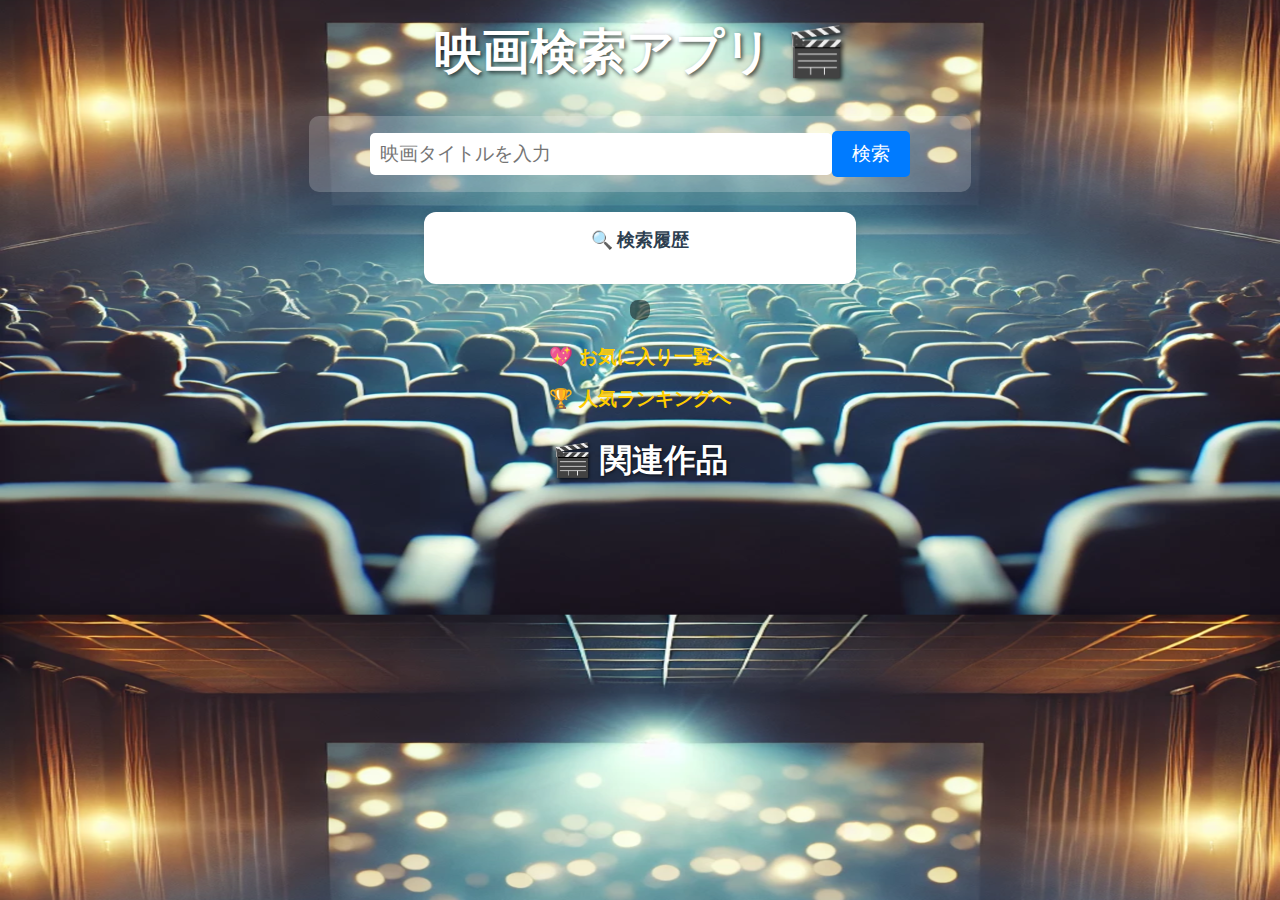
<file: index.html>
<!DOCTYPE html>
<html lang="ja">
<head>
    <meta charset="UTF-8">
    <title>映画検索アプリ</title>
    <link href="./main.css" rel="stylesheet">
    <!-- <head>内にこれを追加！ -->
    <meta name="viewport" content="width=device-width, initial-scale=1.0">

</head>
<body>
    <h1>映画検索アプリ 🎬</h1>
    
    <!-- 映画検索 -->
    <section id="searchSection">
        <input type="text" id="movieTitle" placeholder="映画タイトルを入力">
        <button id="searchButton">検索</button>
    </section>

    <!-- 検索履歴表示セクション -->
    <section id="searchHistorySection">
        <h3>🔍 検索履歴</h3>
        <ul id="searchHistory"></ul>
    </section>      
    
    <div id="movieInfo"></div>

    <!-- 別ページに移動するリンク -->
    <section>
        <p><a href="favorites.html">💖 お気に入り一覧へ</a></p>
        <p><a href="ranking.html">🏆 人気ランキングへ</a></p>
    </section>

    <!-- 関連作品 -->
    <section id="relatedSection">
        <h2>🎬 関連作品</h2>
        <div id="relatedMovies"></div>
    </section>
    
    <script src="main.js"></script>
</body>
</html>
</file>
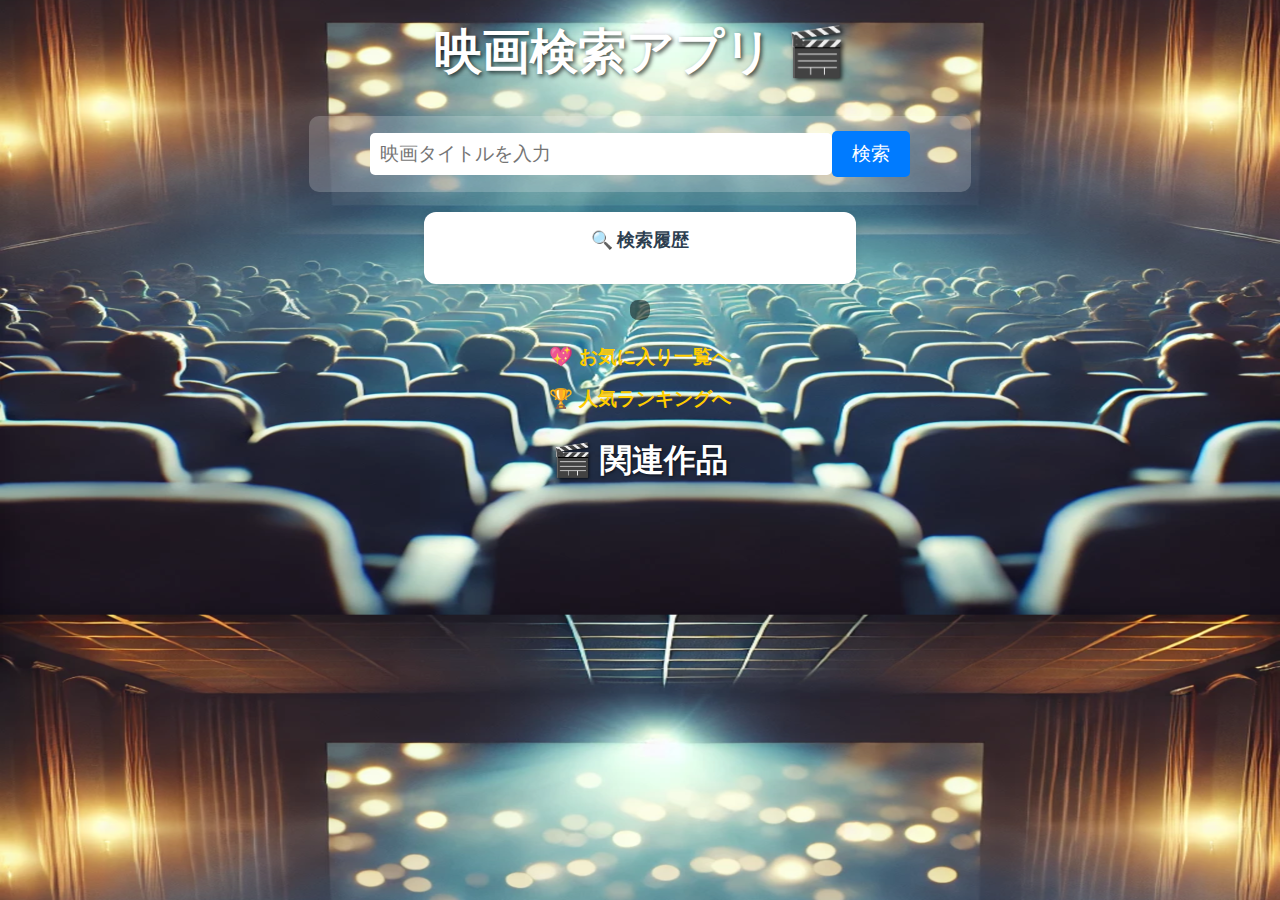
<file: 効果測定/index.html>
<!DOCTYPE html>
<html lang="ja">
<head>
    <meta charset="UTF-8">
    <title>映画検索アプリ</title>
    <link href="./main.css" rel="stylesheet">
</head>
<body>
    <h1>映画検索アプリ 🎬</h1>
    
    <!-- 映画検索 -->
    <section id="searchSection">
        <input type="text" id="movieTitle" placeholder="映画タイトルを入力">
        <button id="searchButton">検索</button>
    </section>

    <!-- 検索履歴表示セクション -->
    <section id="searchHistorySection">
        <h3>🔍 検索履歴</h3>
        <ul id="searchHistory"></ul>
    </section>      
    
    <div id="movieInfo"></div>

    <!-- 別ページに移動するリンク -->
    <section>
        <p><a href="favorites.html">💖 お気に入り一覧へ</a></p>
        <p><a href="ranking.html">🏆 人気ランキングへ</a></p>
    </section>

    <!-- 関連作品 -->
    <section id="relatedSection">
        <h2>🎬 関連作品</h2>
        <div id="relatedMovies"></div>
    </section>
    
    <script src="main.js"></script>
</body>
</html>
</file>
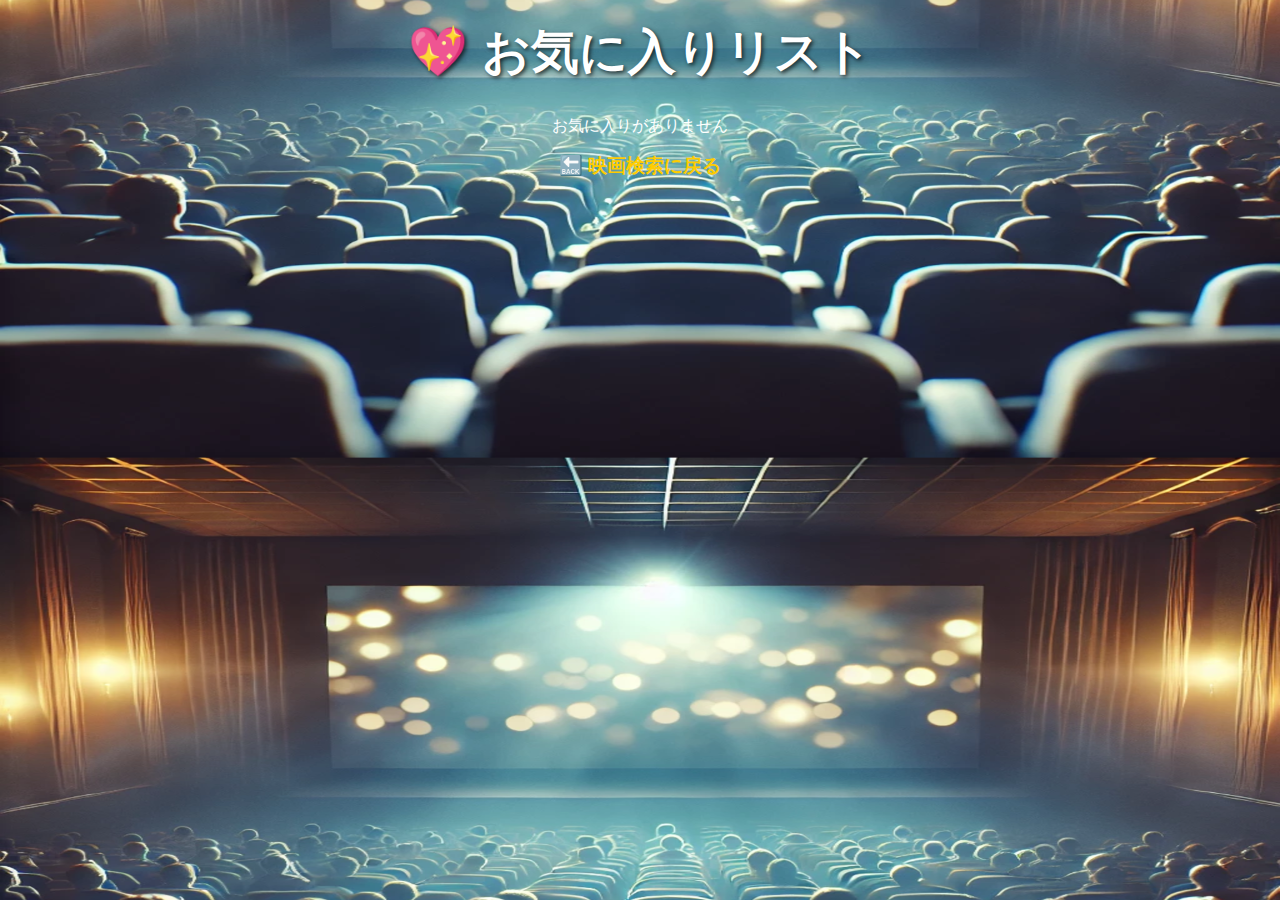
<file: favorites.html>
<!DOCTYPE html>
<html lang="ja">
<head>
    <meta charset="UTF-8">
    <title>お気に入りリスト</title>
    <link href="./main.css" rel="stylesheet">
</head>
<body>
    <h1>💖 お気に入りリスト</h1>
    
    <div id="favoritesList"></div>

    <p><a href="index.html">🔙 映画検索に戻る</a></p>

    <script src="main.js"></script>
</body>
</html>
</file>
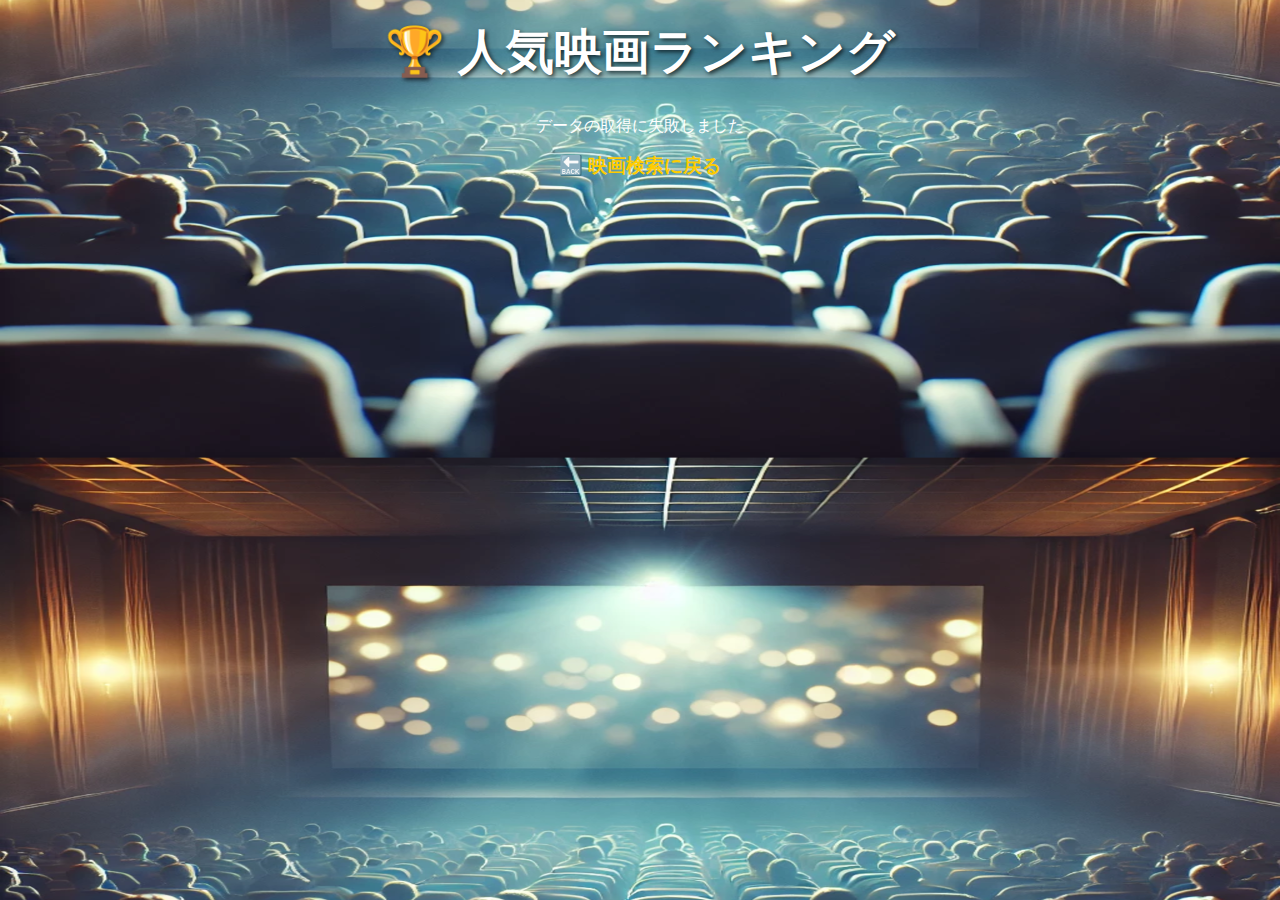
<file: ranking.html>
<!DOCTYPE html>
<html lang="ja">
<head>
    <meta charset="UTF-8">
    <title>人気ランキング</title>
    <link href="./main.css" rel="stylesheet">
</head>
<body>
    <h1>🏆 人気映画ランキング</h1>

    <div id="rankingList"></div>

    <p><a href="index.html">🔙 映画検索に戻る</a></p>    

    <script src="main.js"></script>
</body>
</html>
</file>
<file: main.css>
body {
    font-family: 'Arial', sans-serif;
    background-image: url('./abc.png');
    background-size: cover;
    background-position: center;
    color: white;
    text-align: center;
}

h1 {
    font-size: 3rem;
    font-weight: bold;
    text-shadow: 2px 2px 4px rgba(0, 0, 0, 0.7);
    margin-top: 20px;
}

#searchSection {
    margin: 20px auto;
    width: 50%;
    display: flex;
    align-items: center;
    justify-content: center;
    background: rgba(255, 255, 255, 0.2);
    padding: 15px;
    border-radius: 10px;
}

#movieTitle {
    width: 70%;
    padding: 10px;
    font-size: 1.2rem;
    border: none;
    border-radius: 5px;
}

#searchButton {
    padding: 10px 20px;
    font-size: 1.2rem;
    background-color: #007BFF;
    color: white;
    border: none;
    border-radius: 5px;
    cursor: pointer;
    transition: 0.3s;
}

#searchButton:hover {
    background-color: #0056b3;
}

section {
    margin: 20px;
}

p a {
    font-size: 1.2rem;
    font-weight: bold;
    color: #ffcc00;
    text-decoration: none;
}

p a:hover {
    text-decoration: underline;
}

#relatedSection h2 {
    font-size: 2rem;
    font-weight: bold;
    text-shadow: 1px 1px 3px rgba(0, 0, 0, 0.6);
}

#movieInfo {
    color: white; /* 文字色はそのまま */
    text-shadow: 2px 2px 4px rgba(0, 0, 0, 0.7); /* 影をつけて見やすく */
    background-color: rgba(0, 0, 0, 0.5); /* 半透明の背景を追加 */
    padding: 10px; /* 余白を作る */
    border-radius: 8px; /* 角を丸くしておしゃれに */
    display: inline-block; /* 必要な範囲だけボックスに */
}

/* 検索履歴セクションのスタイル調整 */
#searchHistorySection {
    margin: 1rem auto; /* 上下の余白を減らす */
    padding: 1rem;
    background: #ffffff; /* 背景を純白に */
    border-radius: 12px;
    box-shadow: 0 2px 8px rgba(0,0,0,0.1); /* 影を追加 */
    max-width: 400px; /* 最大幅を制限 */
  }
  
  #searchHistory {
    list-style: none;
    padding: 0;
    margin: 0;
  }
  
  #searchHistory li {
    padding: 8px 12px;
    margin: 4px 0;
    background: #f8f9fa;
    border-radius: 8px;
    cursor: pointer;
    transition: all 0.2s;
    color: #2d3748; /* 文字色をダークグレーに */
    font-size: 0.9rem;
    border: 1px solid #e2e8f0; /* ボーダー追加 */
  }
  
  #searchHistory li:hover {
    background: #e9ecef;
    transform: translateX(5px);
  }
  
  #searchHistorySection h3 {
    color: #2c3e50; /* タイトル色変更 */
    margin: 0 0 1rem 0;
    font-size: 1.1rem;
    text-align: center;
  }
  @media (max-width: 768px) {
    body {
      padding: 1rem;
      font-size: 16px;
    }
  
    .container, .card, .movie, .search-box {
      width: 100% !important;
      margin: 0 auto;
      padding: 0.5rem;
      box-sizing: border-box;
    }
  
    input[type="text"], button {
      width: 100%;
      font-size: 1.1rem;
      margin-bottom: 0.5rem;
    }
  
    img {
      max-width: 100%;
      height: auto;
    }
  }
</file>
<file: 効果測定/main.css>
body {
    font-family: 'Arial', sans-serif;
    background-image: url('./abc.png');
    background-size: cover;
    background-position: center;
    color: white;
    text-align: center;
}

h1 {
    font-size: 3rem;
    font-weight: bold;
    text-shadow: 2px 2px 4px rgba(0, 0, 0, 0.7);
    margin-top: 20px;
}

#searchSection {
    margin: 20px auto;
    width: 50%;
    display: flex;
    align-items: center;
    justify-content: center;
    background: rgba(255, 255, 255, 0.2);
    padding: 15px;
    border-radius: 10px;
}

#movieTitle {
    width: 70%;
    padding: 10px;
    font-size: 1.2rem;
    border: none;
    border-radius: 5px;
}

#searchButton {
    padding: 10px 20px;
    font-size: 1.2rem;
    background-color: #007BFF;
    color: white;
    border: none;
    border-radius: 5px;
    cursor: pointer;
    transition: 0.3s;
}

#searchButton:hover {
    background-color: #0056b3;
}

section {
    margin: 20px;
}

p a {
    font-size: 1.2rem;
    font-weight: bold;
    color: #ffcc00;
    text-decoration: none;
}

p a:hover {
    text-decoration: underline;
}

#relatedSection h2 {
    font-size: 2rem;
    font-weight: bold;
    text-shadow: 1px 1px 3px rgba(0, 0, 0, 0.6);
}

#movieInfo {
    color: white; /* 文字色はそのまま */
    text-shadow: 2px 2px 4px rgba(0, 0, 0, 0.7); /* 影をつけて見やすく */
    background-color: rgba(0, 0, 0, 0.5); /* 半透明の背景を追加 */
    padding: 10px; /* 余白を作る */
    border-radius: 8px; /* 角を丸くしておしゃれに */
    display: inline-block; /* 必要な範囲だけボックスに */
}

/* 検索履歴セクションのスタイル調整 */
#searchHistorySection {
    margin: 1rem auto; /* 上下の余白を減らす */
    padding: 1rem;
    background: #ffffff; /* 背景を純白に */
    border-radius: 12px;
    box-shadow: 0 2px 8px rgba(0,0,0,0.1); /* 影を追加 */
    max-width: 400px; /* 最大幅を制限 */
  }
  
  #searchHistory {
    list-style: none;
    padding: 0;
    margin: 0;
  }
  
  #searchHistory li {
    padding: 8px 12px;
    margin: 4px 0;
    background: #f8f9fa;
    border-radius: 8px;
    cursor: pointer;
    transition: all 0.2s;
    color: #2d3748; /* 文字色をダークグレーに */
    font-size: 0.9rem;
    border: 1px solid #e2e8f0; /* ボーダー追加 */
  }
  
  #searchHistory li:hover {
    background: #e9ecef;
    transform: translateX(5px);
  }
  
  #searchHistorySection h3 {
    color: #2c3e50; /* タイトル色変更 */
    margin: 0 0 1rem 0;
    font-size: 1.1rem;
    text-align: center;
  }
</file>
